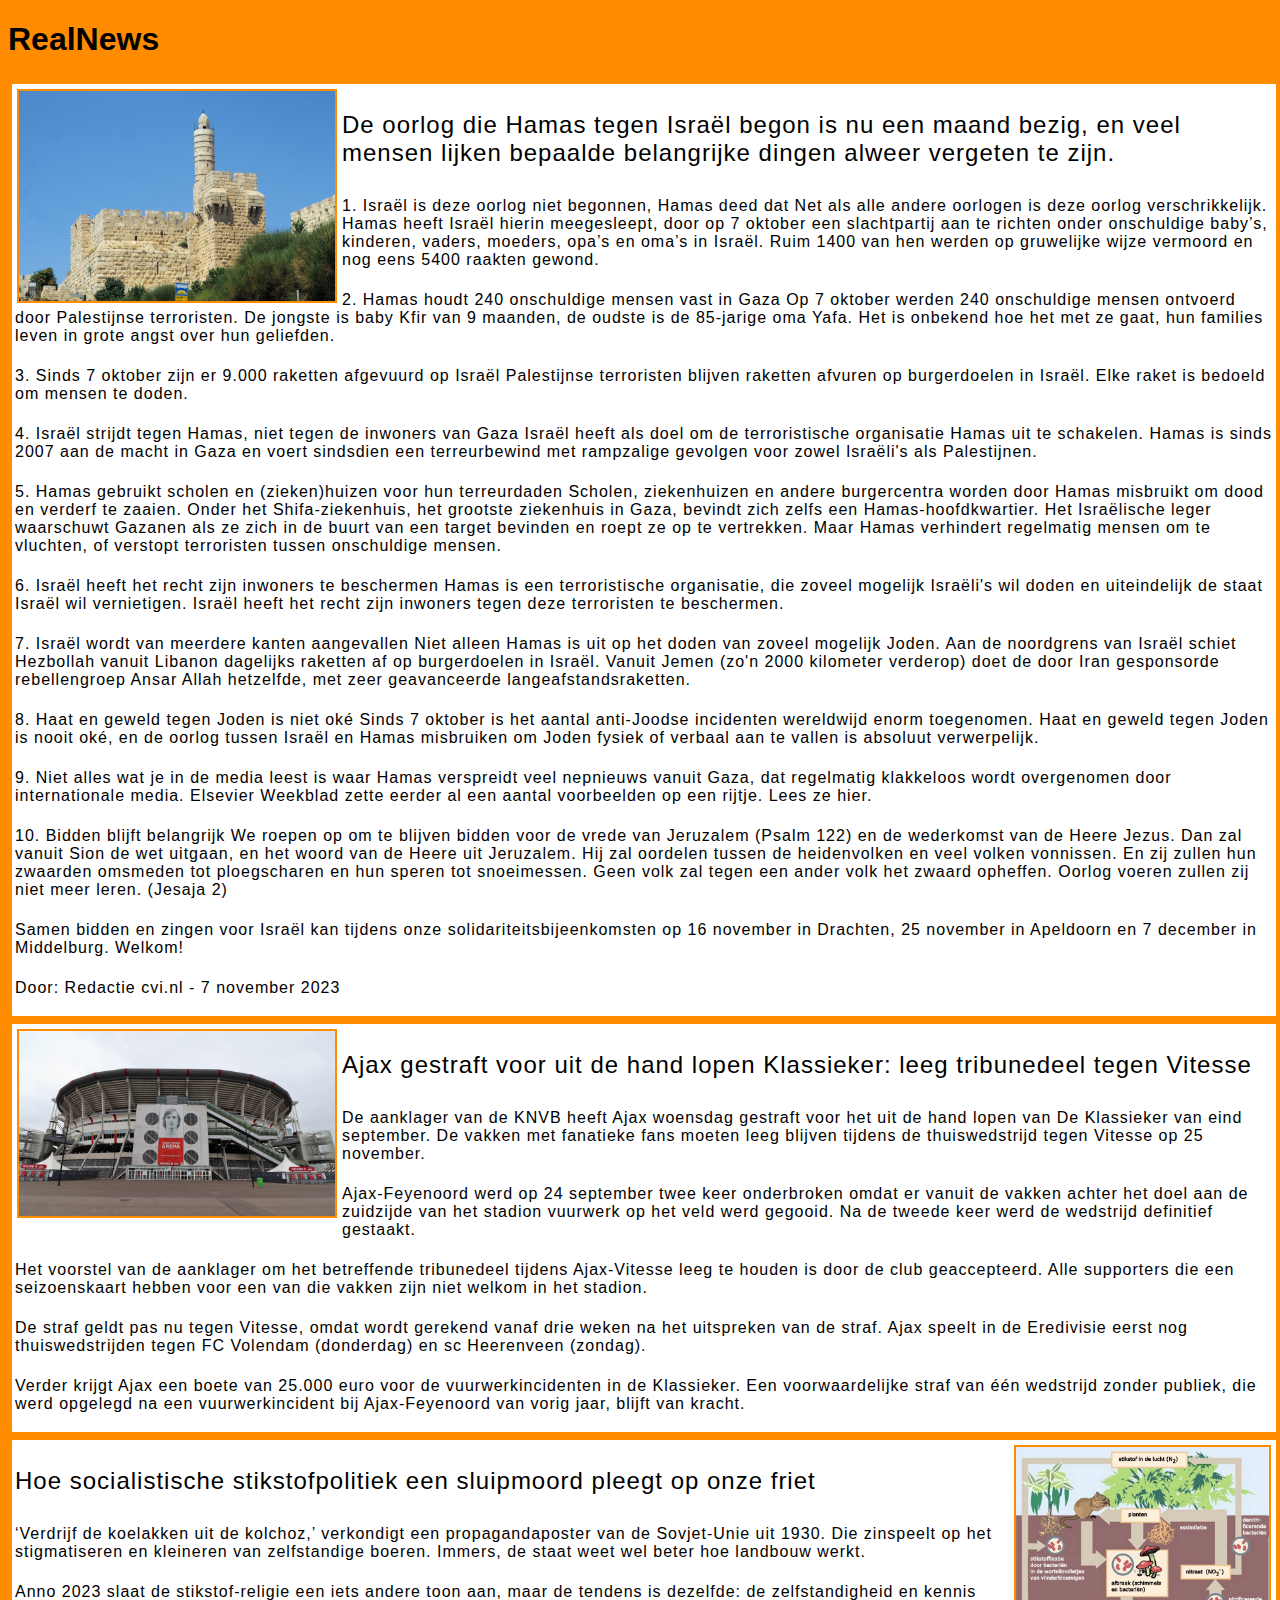
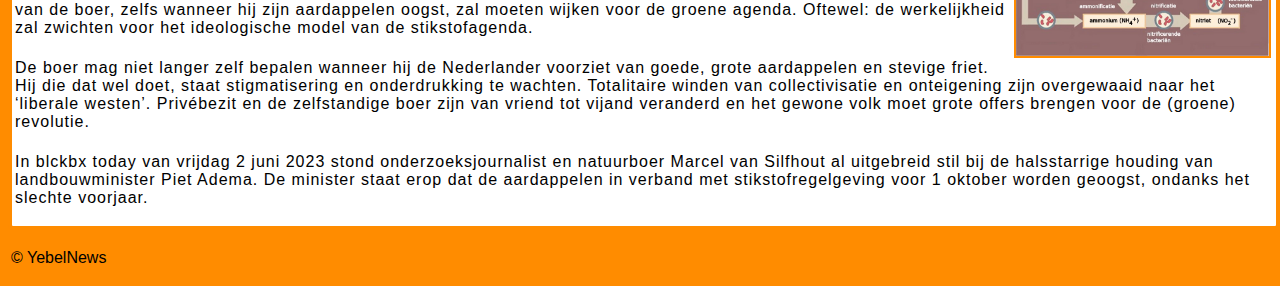
<file: index.html>
<!DOCTYPE html>
<html lang="nl-NL">

<head>
    <meta charset="UTF-8">
    <meta name="viewport" content="width=device-width, initial-scale=1.0">
    <title>Praktijk Les 16</title>
    <link rel="stylesheet" href="main.css"> <!-- Voeg hier je eigen stylesheet toe -->
</head>

<body>
    <header>
        <h1>RealNews</h1>
    </header>

    <main>
        <div class="nieuwsisrael">
            <img src="israel.jpg">
            <p class="titel">De oorlog die Hamas tegen Israël begon is nu een maand bezig, en veel mensen lijken
                bepaalde belangrijke
                dingen alweer vergeten te zijn.</p>

            <p>1. Israël is deze oorlog niet begonnen, Hamas deed dat
                Net als alle andere oorlogen is deze oorlog verschrikkelijk. Hamas heeft Israël hierin meegesleept, door
                op
                7 oktober een slachtpartij aan te richten onder onschuldige baby’s, kinderen, vaders, moeders, opa’s en
                oma’s in Israël. Ruim 1400 van hen werden op gruwelijke wijze vermoord en nog eens 5400 raakten gewond.
            </p>

            <p>2. Hamas houdt 240 onschuldige mensen vast in Gaza
                Op 7 oktober werden 240 onschuldige mensen ontvoerd door Palestijnse terroristen. De jongste is baby
                Kfir
                van 9 maanden, de oudste is de 85-jarige oma Yafa. Het is onbekend hoe het met ze gaat, hun families
                leven
                in grote angst over hun geliefden.</p>

            <p>3. Sinds 7 oktober zijn er 9.000 raketten afgevuurd op Israël
                Palestijnse terroristen blijven raketten afvuren op burgerdoelen in Israël. Elke raket is bedoeld om
                mensen
                te doden.</p>

            <p>4. Israël strijdt tegen Hamas, niet tegen de inwoners van Gaza
                Israël heeft als doel om de terroristische organisatie Hamas uit te schakelen. Hamas is sinds 2007 aan
                de
                macht in Gaza en voert sindsdien een terreurbewind met rampzalige gevolgen voor zowel Israëli's als
                Palestijnen.</p>

            <p>5. Hamas gebruikt scholen en (zieken)huizen voor hun terreurdaden
                Scholen, ziekenhuizen en andere burgercentra worden door Hamas misbruikt om dood en verderf te zaaien.
                Onder
                het Shifa-ziekenhuis, het grootste ziekenhuis in Gaza, bevindt zich zelfs een Hamas-hoofdkwartier. Het
                Israëlische leger waarschuwt Gazanen als ze zich in de buurt van een target bevinden en roept ze op te
                vertrekken. Maar Hamas verhindert regelmatig mensen om te vluchten, of verstopt terroristen tussen
                onschuldige mensen.</p>

            <p>6. Israël heeft het recht zijn inwoners te beschermen
                Hamas is een terroristische organisatie, die zoveel mogelijk Israëli's wil doden en uiteindelijk de
                staat
                Israël wil vernietigen. Israël heeft het recht zijn inwoners tegen deze terroristen te beschermen.</p>

            <p>7. Israël wordt van meerdere kanten aangevallen
                Niet alleen Hamas is uit op het doden van zoveel mogelijk Joden. Aan de noordgrens van Israël schiet
                Hezbollah vanuit Libanon dagelijks raketten af op burgerdoelen in Israël. Vanuit Jemen (zo'n 2000
                kilometer
                verderop) doet de door Iran gesponsorde rebellengroep Ansar Allah hetzelfde, met zeer geavanceerde
                langeafstandsraketten.</p>

            <p>8. Haat en geweld tegen Joden is niet oké
                Sinds 7 oktober is het aantal anti-Joodse incidenten wereldwijd enorm toegenomen. Haat en geweld tegen
                Joden
                is nooit oké, en de oorlog tussen Israël en Hamas misbruiken om Joden fysiek of verbaal aan te vallen is
                absoluut verwerpelijk.</p>

            <p>9. Niet alles wat je in de media leest is waar
                Hamas verspreidt veel nepnieuws vanuit Gaza, dat regelmatig klakkeloos wordt overgenomen door
                internationale
                media. Elsevier Weekblad zette eerder al een aantal voorbeelden op een rijtje. Lees ze hier.</p>

            <p>10. Bidden blijft belangrijk
                We roepen op om te blijven bidden voor de vrede van Jeruzalem (Psalm 122) en de wederkomst van de Heere
                Jezus. Dan zal vanuit Sion de wet uitgaan, en het woord van de Heere uit Jeruzalem. Hij zal oordelen
                tussen
                de heidenvolken en veel volken vonnissen. En zij zullen hun zwaarden omsmeden tot ploegscharen en hun
                speren
                tot snoeimessen. Geen volk zal tegen een ander volk het zwaard opheffen. Oorlog voeren zullen zij niet
                meer
                leren. (Jesaja 2)</p>

            <p>Samen bidden en zingen voor Israël kan tijdens onze solidariteitsbijeenkomsten op 16 november in
                Drachten,
                25 november in Apeldoorn en 7 december in Middelburg. Welkom!</p>
            <p>Door: Redactie cvi.nl - 7 november 2023</p>
        </div>
        <div class="nieuwsajax">
            <img src="ajax.jpg" id="imgajax">
            <p class="titel">Ajax gestraft voor uit de hand lopen Klassieker: leeg tribunedeel tegen
                Vitesse</p>
            <p>De aanklager van de KNVB heeft Ajax woensdag gestraft voor het uit de hand lopen van De Klassieker van
                eind september. De vakken met fanatieke fans moeten leeg blijven tijdens de thuiswedstrijd tegen Vitesse
                op 25 november.</p>
            <p>Ajax-Feyenoord werd op 24 september twee keer onderbroken omdat er vanuit de vakken achter het doel aan
                de zuidzijde van het stadion vuurwerk op het veld werd gegooid. Na de tweede keer werd de wedstrijd
                definitief gestaakt.</p>
            <p>Het voorstel van de aanklager om het betreffende tribunedeel tijdens Ajax-Vitesse leeg te houden is door
                de club geaccepteerd. Alle supporters die een seizoenskaart hebben voor een van die vakken zijn niet
                welkom in het stadion.</p>
            <p>De straf geldt pas nu tegen Vitesse, omdat wordt gerekend vanaf drie weken na het uitspreken van de
                straf. Ajax speelt in de Eredivisie eerst nog thuiswedstrijden tegen FC Volendam (donderdag) en sc
                Heerenveen (zondag).</p>
            <p>Verder krijgt Ajax een boete van 25.000 euro voor de vuurwerkincidenten in de Klassieker. Een
                voorwaardelijke straf van één wedstrijd zonder publiek, die werd opgelegd na een vuurwerkincident bij
                Ajax-Feyenoord van vorig jaar, blijft van kracht.</p>
        </div>
        <div class="nieuwsstikstof">
            <img src="stikstof.jpg" id="imgstikstof">
            <p class="titel">Hoe socialistische stikstofpolitiek een sluipmoord pleegt op
                onze friet</p>
            <p>‘Verdrijf de koelakken uit de kolchoz,’ verkondigt een propagandaposter van de Sovjet-Unie uit 1930. Die
                zinspeelt op het stigmatiseren en kleineren van zelfstandige boeren. Immers, de staat weet wel beter hoe
                landbouw werkt.</p>
            <p>Anno 2023 slaat de stikstof-religie een iets andere toon aan, maar de tendens is dezelfde: de
                zelfstandigheid en kennis van de boer, zelfs wanneer hij zijn aardappelen oogst, zal moeten wijken voor
                de groene agenda. Oftewel: de werkelijkheid zal zwichten voor het ideologische model van de
                stikstofagenda.</p>
            <p>De boer mag niet langer zelf bepalen wanneer hij de Nederlander voorziet van goede, grote aardappelen en
                stevige friet. Hij die dat wel doet, staat stigmatisering en onderdrukking te wachten. Totalitaire
                winden van collectivisatie en onteigening zijn overgewaaid naar het ‘liberale westen’. Privébezit en de
                zelfstandige boer zijn van vriend tot vijand veranderd en het gewone volk moet grote offers brengen voor
                de (groene) revolutie.</p>
            <p>In blckbx today van vrijdag 2 juni 2023 stond onderzoeksjournalist en natuurboer Marcel van Silfhout al
                uitgebreid stil bij de halsstarrige houding van landbouwminister Piet Adema. De minister staat erop dat
                de aardappelen in verband met stikstofregelgeving voor 1 oktober worden geoogst, ondanks het slechte
                voorjaar.</p>
        </div>
    </main>

    <footer>
        <p>&copy; YebelNews</p>
    </footer>
</body>

</html>
</file>
<file: main.css>
body {
    font-family: Arial, Helvetica, sans-serif;
    background-color: darkorange;
    color: black;
}

.nieuwsisrael,
.nieuwsajax,
.nieuwsstikstof {
    background-color: white;
    color: black;
    width: 100%;
    letter-spacing: 1px;
    border-radius: 5px;
    border: 4px solid darkorange;
}

.nieuwsisrael img,
.nieuwsajax img {
    border: 2px solid darkorange;
    width: 25%;
    float: left;
    margin: 5px;
}

.nieuwsstikstof img {
    float: right;
    border: 2px solid darkorange;
    width: 20%;
    margin: 5px;
}

.nieuwsisrael {
    position: relative;
}

.nieuwsajax {
    position: relative;
}

.nieuwsstikstof {

    position: relative;
}

p {
    padding: 3px;
}

.titel {
    font-size: x-large;
}

@media screen and (max-width: 768px) {

    .nieuwsisrael,
    .nieuwsajax,
    .nieuwsstikstof {
        height: auto;
        border: 0px;
        border-radius: 0px;
    }

    .nieuwsisrael img,
    .nieuwsajax img,
    .nieuwsstikstof img {
        width: 99%;
        margin: 0px;
        border: 0px;
        margin: 3px;


        /* Behoud de volledige breedte van de afbeeldingen voor mobiele weergave */
    }
}
</file>
